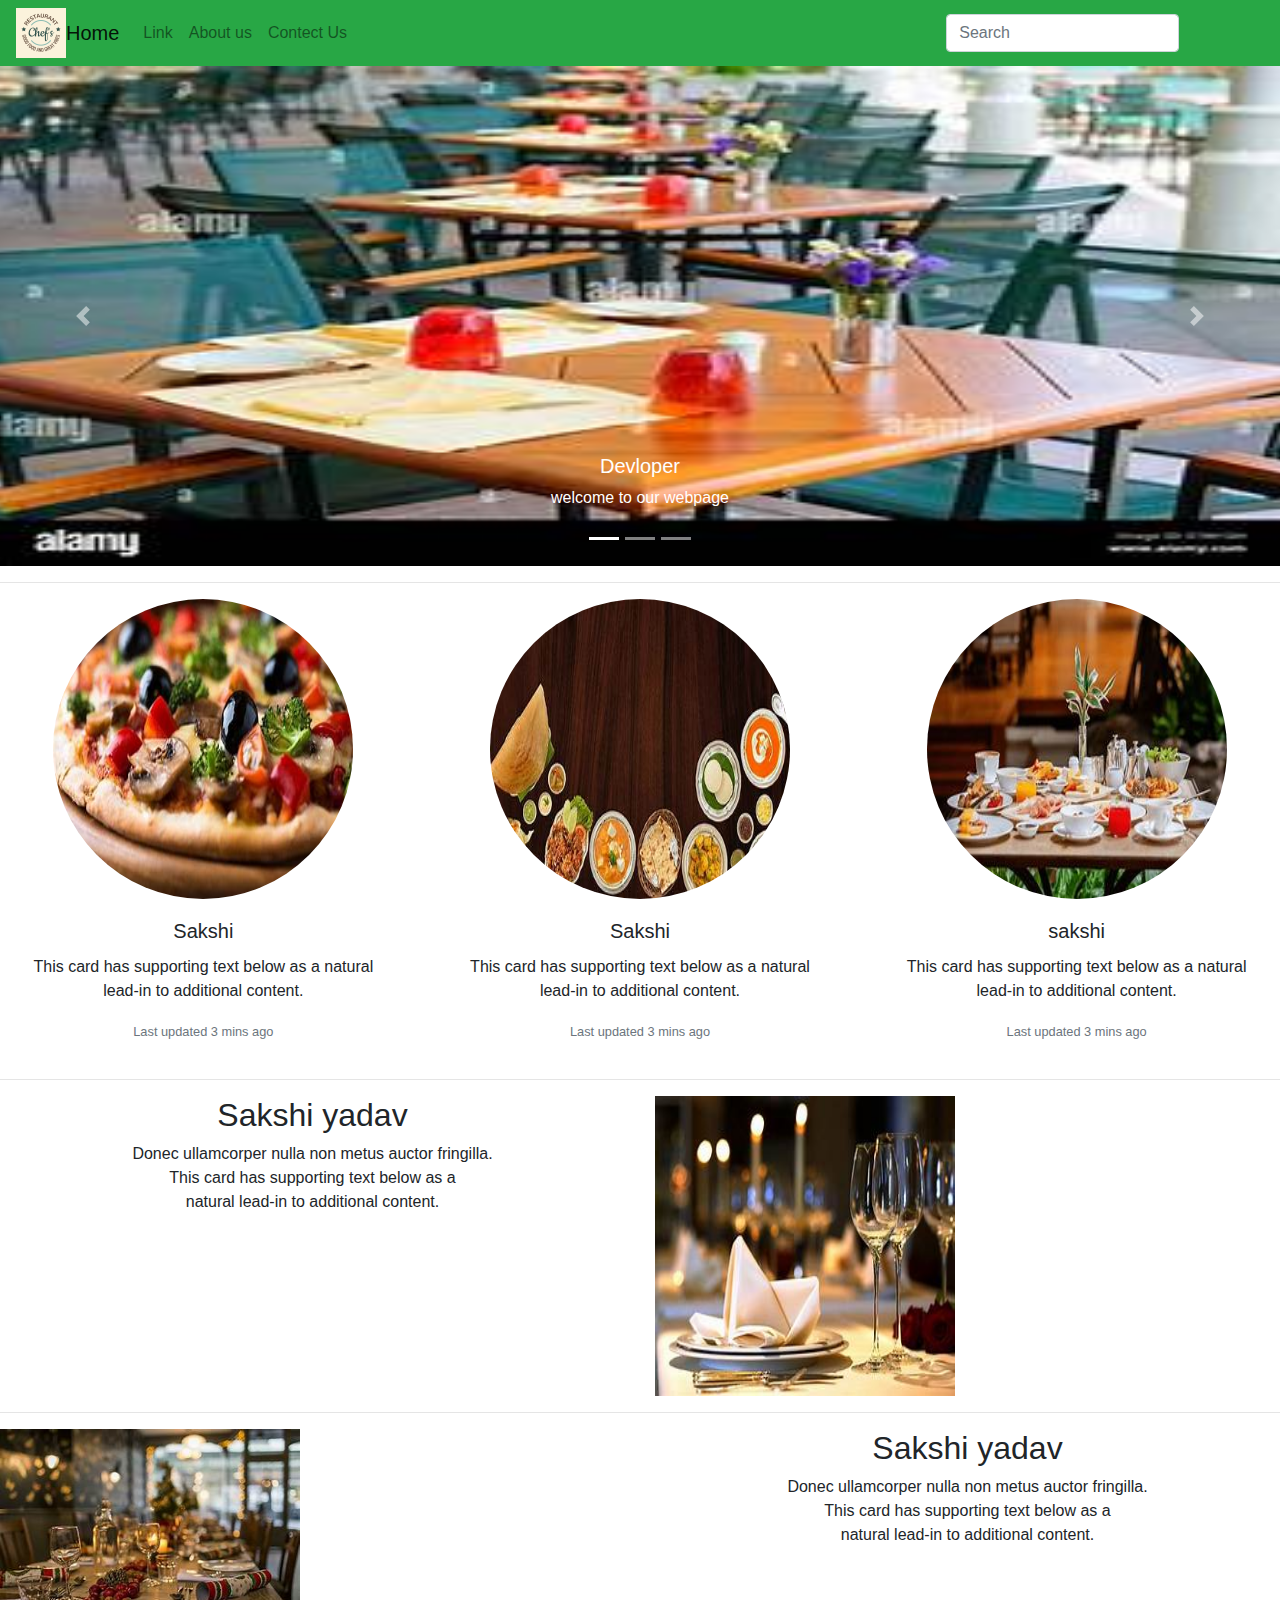
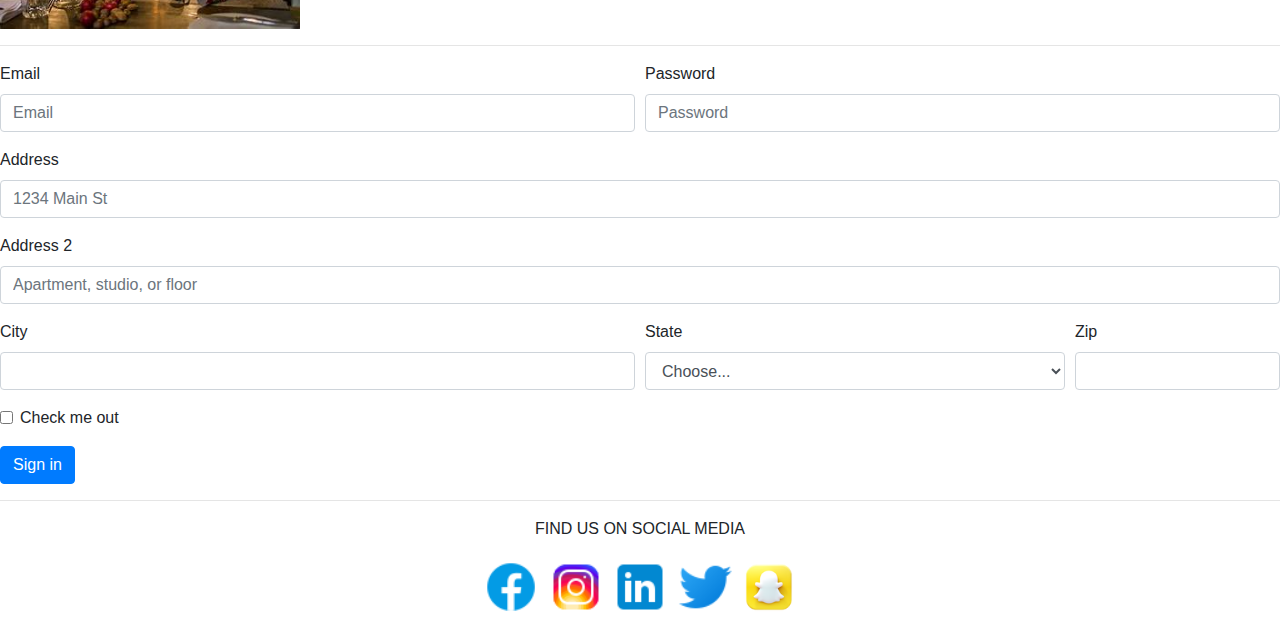
<file: project1/index.html>
<!DOCTYPE html>
<html lang="en">
<head>
    <meta charset="UTF-8">
    <meta name="viewport" content="width=device-width, initial-scale=1.0">
    <title>Document</title>
    <link href="style.css" rel="stylesheet"/>
    <link rel="stylesheet" href="https://cdn.jsdelivr.net/npm/bootstrap@4.0.0/dist/css/bootstrap.min.css" integrity="sha384
    -Gn5384xqQ1aoWXA+058RXPxPg6fy4IWvTNh0E263XmFcJlSAwiGgFAW/dAiS6JXm" crossorigin="anonymous">
    <script src="https://code.jquery.com/jquery-3.2.1.slim.min.js" integrity="sha384-KJ3o2DKtIkvYIK3UENzmM7KCkRr/rE9/Qpg6aAZGJwFDMVNA/GpGFF93hXpG5KkN" crossorigin="anonymous"></script>
<script src="https://cdn.jsdelivr.net/npm/popper.js@1.12.9/dist/umd/popper.min.js" integrity="sha384-ApNbgh9B+Y1QKtv3Rn7W3mgPxhU9K/ScQsAP7hUibX39j7fakFPskvXusvfa0b4Q" crossorigin="anonymous"></script>
<script src="https://cdn.jsdelivr.net/npm/bootstrap@4.0.0/dist/js/bootstrap.min.js" 
integrity="sha384-JZR6Spejh4U02d8jOt6vLEHfe/JQGiRRSQQxSfFWpi1MquVdAyjUar5+76PVCmYl"
 crossorigin="anonymous"></script>

</head>
<body>

    
    
    <nav class="navbar navbar-expand-lg navbar-light bg-success">
        <img src="logo.png" alt="Company Logo" height="50" width="50"><br>
        <a class="navbar-brand" href="#">Home</a>
        <button class="navbar-toggler" type="button" data-toggle="collapse" data-target="#navbarSupportedContent" aria-controls="navbarSupportedContent" aria-expanded="false" aria-label="Toggle navigation">
          <span class="navbar-toggler-icon"></span>
        </button>
      
        <div class="collapse navbar-collapse" id="navbarSupportedContent">
          <ul class="navbar-nav mr-auto">
            <li class="nav-item ">
              <a class="nav-link" href="#">Link</a>
            </li>
            <li class="nav-item">
              <a class="nav-link" href="#">About us</a>
            </li>
      
            <li class="nav-item">
             <a class="nav-link" href="#">Contect Us</a>
            </li>
            
          </ul>
          <form class="form-inline my-2 my-lg-0">
            <input class="form-control mr-sm-2" type="search" placeholder="Search" aria-label="Search">
            <button class="btn btn-outline-success my-2 my-sm-0" type="submit">Search</button>
          </form>
       </nav>

       <div class="row">
        <div class="col-sm-12 p-0">
            <div id="carouselExampleIndicators" class="carousel slide" data-ride="carousel">
                <ol class="carousel-indicators">
                  <li data-target="#carouselExampleIndicators" data-slide-to="0" class="active"></li>
                  <li data-target="#carouselExampleIndicators" data-slide-to="1"></li>
                  <li data-target="#carouselExampleIndicators" data-slide-to="2"></li>
                </ol>
                <div class="carousel-inner">
                  <div class="carousel-item active">
                    <img class="d-block w-100" src="img3.jpg" alt="First slide" height="500">
                    <div class="carousel-caption d-none d-md-block">
                        <h5>Devloper</h5>
                        <p>welcome to our webpage</p>
                      </div>
                  </div>
                  <div class="carousel-item">
                    <img class="d-block w-100" src="img7.jpg" alt="Second slide" height="500">
                    <div class="carousel-caption d-none d-md-block">
                        <h5>Developer</h5>
                        <p> Welcome to our webpage</p>
                      </div>
                  </div>
                  <div class="carousel-item">
                    <img class="d-block w-100" src="img8.jpg" alt="Third slide" height="500">
                    <div class="carousel-caption d-none d-md-block">
                        <h5>FOOD COURT</h5>
                        <p>WELCOME TO FOOD COURT</p>
                      </div>
                  </div>
                </div>
                <a class="carousel-control-prev" href="#carouselExampleIndicators" role="button" data-slide="prev">
                  <span class="carousel-control-prev-icon" aria-hidden="true"></span>
                  <span class="sr-only">Previous</span>
                </a>
                <a class="carousel-control-next" href="#carouselExampleIndicators" role="button" data-slide="next">
                  <span class="carousel-control-next-icon" aria-hidden="true"></span>
                  <span class="sr-only">Next</span>
                </a>
              </div>
        </div>
    </div><hr>

    <center>
        <div class="row">
           <div class="col-sm-4">
               <img src="img10.jpg" alt="..." class="rounded-circle" height="300" width="300">
               <div class="card-body">
                   <h5 class="card-title">Sakshi</h5>
                   <p class="card-text">This card has supporting text below as a natural lead-in to additional content.</p>
                   <p class="card-text"><small class="text-muted">Last updated 3 mins ago</small></p>
                 </div>
           </div>
           <div class="col-sm-4">
               <img src="img11.jpg" alt="..." class="rounded-circle" height="300" width="300">
               <div class="card-body">
                   <h5 class="card-title">Sakshi</h5>
                   <p class="card-text">This card has supporting text below as a natural lead-in to additional content.</p>
                   <p class="card-text"><small class="text-muted">Last updated 3 mins ago</small></p>
                 </div>
           </div>
           <div class="col-sm-4">
               <img src="img8.jpg" alt="..." class="rounded-circle" height="300" width="300">
               <div class="card-body">
                   <h5 class="card-title">sakshi</h5>
                   <p class="card-text">This card has supporting text below as a natural lead-in to additional content.</p>
                   <p class="card-text"><small class="text-muted">Last updated 3 mins ago</small></p>
                 </div>
           </div>
        </div><hr>
        </center>

        <div class="row">
            <div class="col-md-6">
                <center><h2>Sakshi yadav</h2></center>
                <center><p>Donec ullamcorper nulla non metus auctor fringilla.<br>
                    This card has supporting text below as a <br>
                    natural lead-in to additional content.
                </p></center>
                    
            </div>
            <div class="col-md-6">
                <img src="img4.jpg" height="300" width="300">
            </div>
           
        </div>
        
          
        </div><hr>

        
        <div class="row">
            <div class="col-md-6">
                <img src="img7.jpg" class="img-fluid" alt="image in first column" 
                height="300" width="300">

            </div>

            <div class="col-md-6">
                <center><h2>Sakshi yadav</h2></center>
                <center><p>Donec ullamcorper nulla non metus auctor fringilla.<br>
                    This card has supporting text below as a <br>
                    natural lead-in to additional content.
                </p></center>

            </div>
        </div><hr>

        


        <form>
            <div class="form-row">
              <div class="form-group col-md-6">
                <label for="inputEmail4">Email</label>
                <input type="email" class="form-control" id="inputEmail4" placeholder="Email">
              </div>
              <div class="form-group col-md-6">
                <label for="inputPassword4">Password</label>
                <input type="password" class="form-control" id="inputPassword4" placeholder="Password">
              </div>
            </div>
            <div class="form-group">
              <label for="inputAddress">Address</label>
              <input type="text" class="form-control" id="inputAddress" placeholder="1234 Main St">
            </div>
            <div class="form-group">
              <label for="inputAddress2">Address 2</label>
              <input type="text" class="form-control" id="inputAddress2" placeholder="Apartment, studio, or floor">
            </div>
            <div class="form-row">
              <div class="form-group col-md-6">
                <label for="inputCity">City</label>
                <input type="text" class="form-control" id="inputCity">
              </div>
              <div class="form-group col-md-4">
                <label for="inputState">State</label>
                <select id="inputState" class="form-control">
                  <option selected>Choose...</option>
                  <option>...</option>
                </select>
              </div>
              <div class="form-group col-md-2">
                <label for="inputZip">Zip</label>
                <input type="text" class="form-control" id="inputZip">
              </div>
            </div>
            <div class="form-group">
              <div class="form-check">
                <input class="form-check-input" type="checkbox" id="gridCheck">
                <label class="form-check-label" for="gridCheck">
                  Check me out
                </label>
              </div>
            </div>
            <button type="submit" class="btn btn-primary">Sign in</button>
          </form><hr>

          <div class="container text-center">
            <p>FIND US ON SOCIAL MEDIA</p>
            <div class="social-icons">
                <a herf="#"><img src="icon6.png"</a>
                <a herf="#"><img src="icon2.png"</a>
                <a herf="#"><img src="icon3.png"</a>
                <a herf="#"><img src="icon4.png"</a>
                <a herf="#"><img src="icon5.png"</a>
            </div>
           
          </div>

   
    
</body>
</html>
</file>
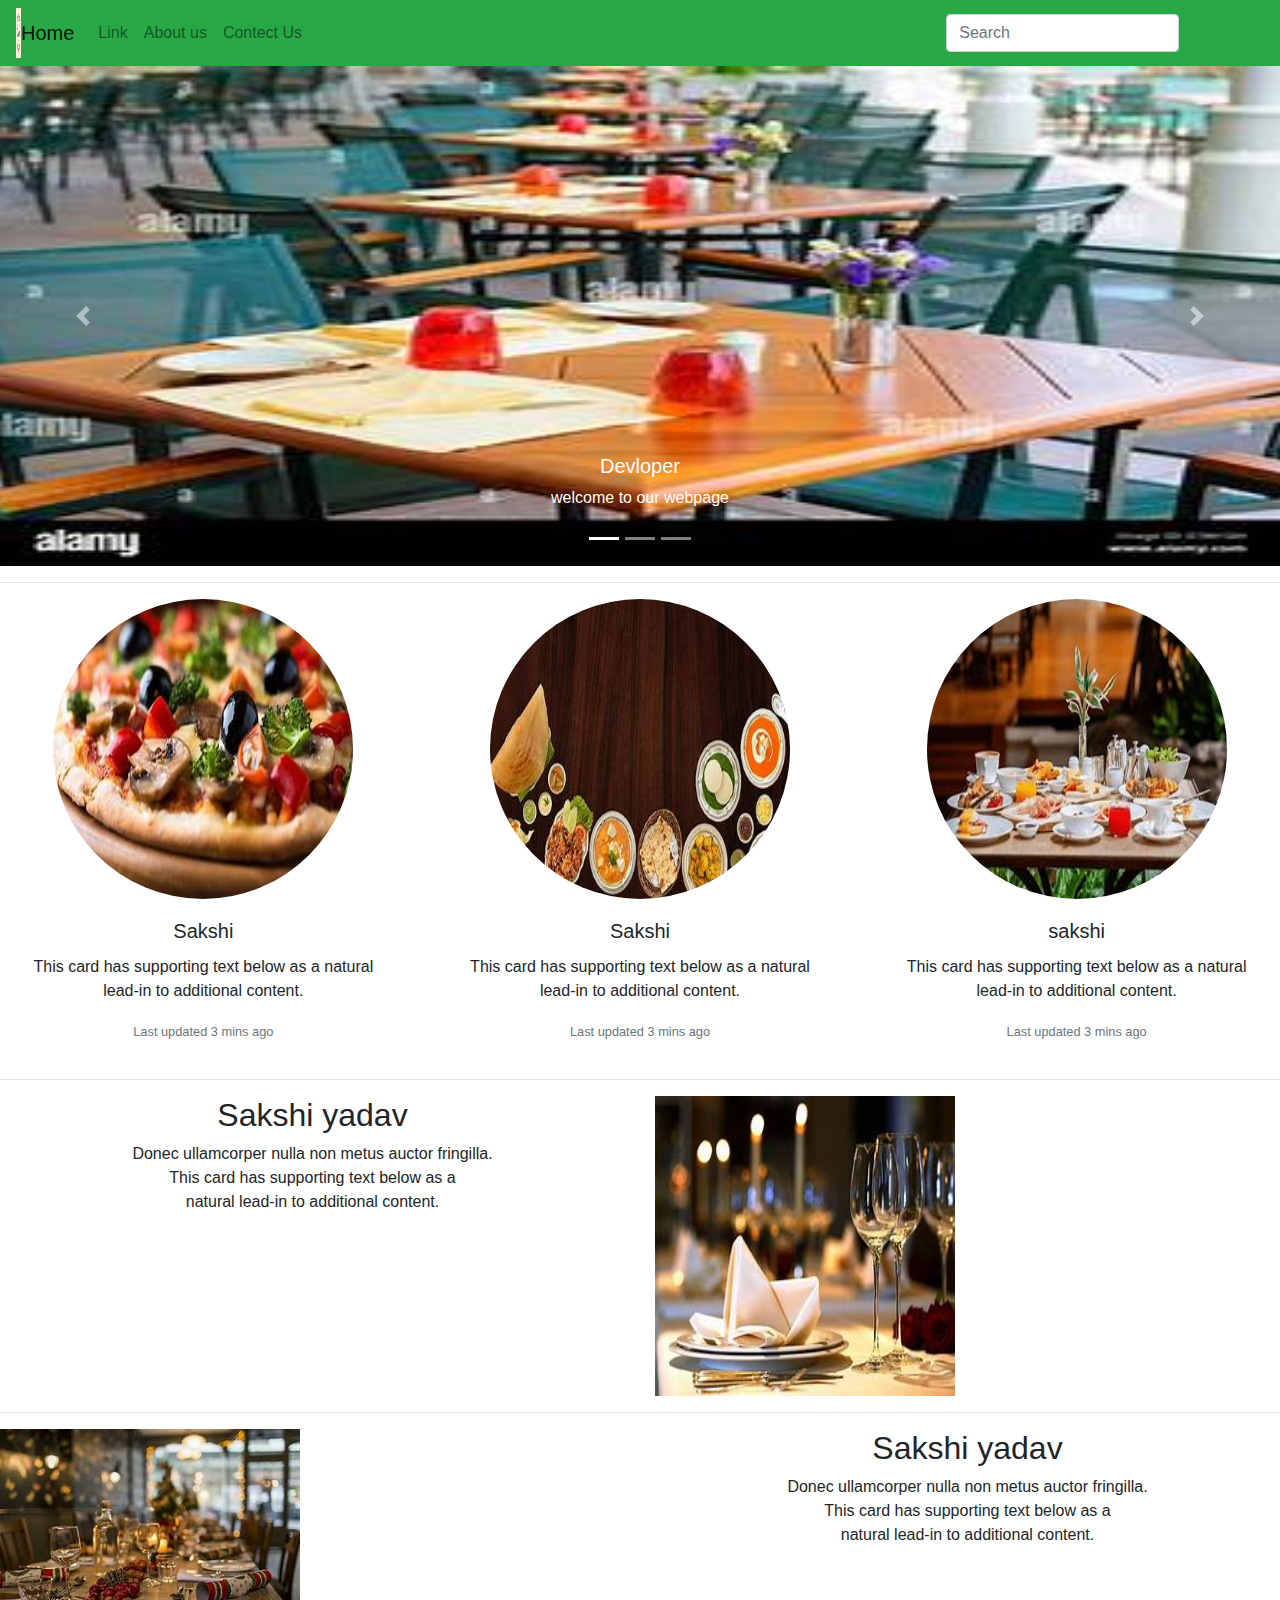
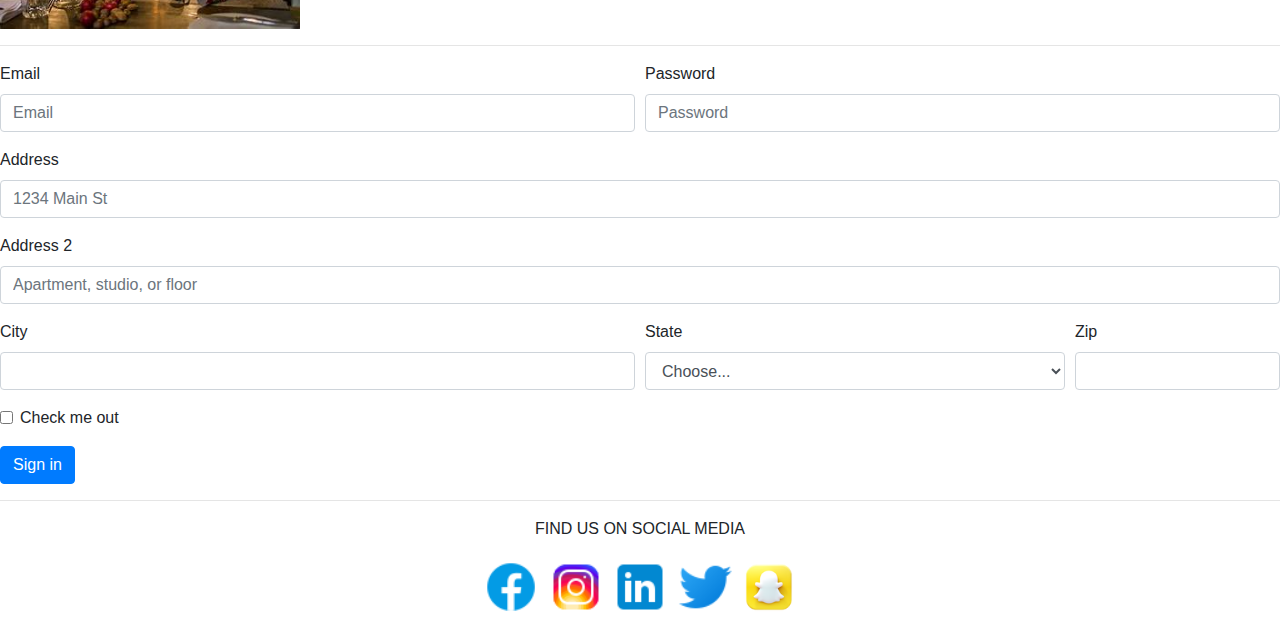
<file: project1/project1.html>
<!DOCTYPE html>
<html lang="en">
<head>
    <meta charset="UTF-8">
    <meta name="viewport" content="width=device-width, initial-scale=1.0">
    <title>Document</title>
    <link href="style.css" rel="stylesheet"/>
    <link rel="stylesheet" href="https://cdn.jsdelivr.net/npm/bootstrap@4.0.0/dist/css/bootstrap.min.css" integrity="sha384
    -Gn5384xqQ1aoWXA+058RXPxPg6fy4IWvTNh0E263XmFcJlSAwiGgFAW/dAiS6JXm" crossorigin="anonymous">
    <script src="https://code.jquery.com/jquery-3.2.1.slim.min.js" integrity="sha384-KJ3o2DKtIkvYIK3UENzmM7KCkRr/rE9/Qpg6aAZGJwFDMVNA/GpGFF93hXpG5KkN" crossorigin="anonymous"></script>
<script src="https://cdn.jsdelivr.net/npm/popper.js@1.12.9/dist/umd/popper.min.js" integrity="sha384-ApNbgh9B+Y1QKtv3Rn7W3mgPxhU9K/ScQsAP7hUibX39j7fakFPskvXusvfa0b4Q" crossorigin="anonymous"></script>
<script src="https://cdn.jsdelivr.net/npm/bootstrap@4.0.0/dist/js/bootstrap.min.js" 
integrity="sha384-JZR6Spejh4U02d8jOt6vLEHfe/JQGiRRSQQxSfFWpi1MquVdAyjUar5+76PVCmYl"
 crossorigin="anonymous"></script>

</head>
<body>

    
    
    <nav class="navbar navbar-expand-lg navbar-light bg-success">
        <img src="logo.png" alt="Company Logo" height="50" width="5ss0"><br>
        <a class="navbar-brand" href="#">Home</a>
        <button class="navbar-toggler" type="button" data-toggle="collapse" data-target="#navbarSupportedContent" aria-controls="navbarSupportedContent" aria-expanded="false" aria-label="Toggle navigation">
          <span class="navbar-toggler-icon"></span>
        </button>
      
        <div class="collapse navbar-collapse" id="navbarSupportedContent">
          <ul class="navbar-nav mr-auto">
            <li class="nav-item ">
              <a class="nav-link" href="#">Link</a>
            </li>
            <li class="nav-item">
              <a class="nav-link" href="#">About us</a>
            </li>
      
            <li class="nav-item">
             <a class="nav-link" href="#">Contect Us</a>
            </li>
            
          </ul>
          <form class="form-inline my-2 my-lg-0">
            <input class="form-control mr-sm-2" type="search" placeholder="Search" aria-label="Search">
            <button class="btn btn-outline-success my-2 my-sm-0" type="submit">Search</button>
          </form>
       </nav>

       <div class="row">
        <div class="col-sm-12 p-0">
            <div id="carouselExampleIndicators" class="carousel slide" data-ride="carousel">
                <ol class="carousel-indicators">
                  <li data-target="#carouselExampleIndicators" data-slide-to="0" class="active"></li>
                  <li data-target="#carouselExampleIndicators" data-slide-to="1"></li>
                  <li data-target="#carouselExampleIndicators" data-slide-to="2"></li>
                </ol>
                <div class="carousel-inner">
                  <div class="carousel-item active">
                    <img class="d-block w-100" src="img3.jpg" alt="First slide" height="500">
                    <div class="carousel-caption d-none d-md-block">
                        <h5>Devloper</h5>
                        <p>welcome to our webpage</p>
                      </div>
                  </div>
                  <div class="carousel-item">
                    <img class="d-block w-100" src="img7.jpg" alt="Second slide" height="500">
                    <div class="carousel-caption d-none d-md-block">
                        <h5>Developer</h5>
                        <p> Welcome to our webpage</p>
                      </div>
                  </div>
                  <div class="carousel-item">
                    <img class="d-block w-100" src="img8.jpg" alt="Third slide" height="500">
                    <div class="carousel-caption d-none d-md-block">
                        <h5>FOOD COURT</h5>
                        <p>WELCOME TO FOOD COURT</p>
                      </div>
                  </div>
                </div>
                <a class="carousel-control-prev" href="#carouselExampleIndicators" role="button" data-slide="prev">
                  <span class="carousel-control-prev-icon" aria-hidden="true"></span>
                  <span class="sr-only">Previous</span>
                </a>
                <a class="carousel-control-next" href="#carouselExampleIndicators" role="button" data-slide="next">
                  <span class="carousel-control-next-icon" aria-hidden="true"></span>
                  <span class="sr-only">Next</span>
                </a>
              </div>
        </div>
    </div><hr>

    <center>
        <div class="row">
           <div class="col-sm-4">
               <img src="img10.jpg" alt="..." class="rounded-circle" height="300" width="300">
               <div class="card-body">
                   <h5 class="card-title">Sakshi</h5>
                   <p class="card-text">This card has supporting text below as a natural lead-in to additional content.</p>
                   <p class="card-text"><small class="text-muted">Last updated 3 mins ago</small></p>
                 </div>
           </div>
           <div class="col-sm-4">
               <img src="img11.jpg" alt="..." class="rounded-circle" height="300" width="300">
               <div class="card-body">
                   <h5 class="card-title">Sakshi</h5>
                   <p class="card-text">This card has supporting text below as a natural lead-in to additional content.</p>
                   <p class="card-text"><small class="text-muted">Last updated 3 mins ago</small></p>
                 </div>
           </div>
           <div class="col-sm-4">
               <img src="img8.jpg" alt="..." class="rounded-circle" height="300" width="300">
               <div class="card-body">
                   <h5 class="card-title">sakshi</h5>
                   <p class="card-text">This card has supporting text below as a natural lead-in to additional content.</p>
                   <p class="card-text"><small class="text-muted">Last updated 3 mins ago</small></p>
                 </div>
           </div>
        </div><hr>
        </center>

        <div class="row">
            <div class="col-md-6">
                <center><h2>Sakshi yadav</h2></center>
                <center><p>Donec ullamcorper nulla non metus auctor fringilla.<br>
                    This card has supporting text below as a <br>
                    natural lead-in to additional content.
                </p></center>
                    
            </div>
            <div class="col-md-6">
                <img src="img4.jpg" height="300" width="300">
            </div>
           
        </div>
        
          
        </div><hr>

        
        <div class="row">
            <div class="col-md-6">
                <img src="img7.jpg" class="img-fluid" alt="image in first column" 
                height="300" width="300">

            </div>

            <div class="col-md-6">
                <center><h2>Sakshi yadav</h2></center>
                <center><p>Donec ullamcorper nulla non metus auctor fringilla.<br>
                    This card has supporting text below as a <br>
                    natural lead-in to additional content.
                </p></center>

            </div>
        </div><hr>

        


        <form>
            <div class="form-row">
              <div class="form-group col-md-6">
                <label for="inputEmail4">Email</label>
                <input type="email" class="form-control" id="inputEmail4" placeholder="Email">
              </div>
              <div class="form-group col-md-6">
                <label for="inputPassword4">Password</label>
                <input type="password" class="form-control" id="inputPassword4" placeholder="Password">
              </div>
            </div>
            <div class="form-group">
              <label for="inputAddress">Address</label>
              <input type="text" class="form-control" id="inputAddress" placeholder="1234 Main St">
            </div>
            <div class="form-group">
              <label for="inputAddress2">Address 2</label>
              <input type="text" class="form-control" id="inputAddress2" placeholder="Apartment, studio, or floor">
            </div>
            <div class="form-row">
              <div class="form-group col-md-6">
                <label for="inputCity">City</label>
                <input type="text" class="form-control" id="inputCity">
              </div>
              <div class="form-group col-md-4">
                <label for="inputState">State</label>
                <select id="inputState" class="form-control">
                  <option selected>Choose...</option>
                  <option>...</option>
                </select>
              </div>
              <div class="form-group col-md-2">
                <label for="inputZip">Zip</label>
                <input type="text" class="form-control" id="inputZip">
              </div>
            </div>
            <div class="form-group">
              <div class="form-check">
                <input class="form-check-input" type="checkbox" id="gridCheck">
                <label class="form-check-label" for="gridCheck">
                  Check me out
                </label>
              </div>
            </div>
            <button type="submit" class="btn btn-primary">Sign in</button>
          </form><hr>

          <div class="container text-center">
            <p>FIND US ON SOCIAL MEDIA</p>
            <div class="social-icons">
                <a herf="#"><img src="icon6.png"</a>
                <a herf="#"><img src="icon2.png"</a>
                <a herf="#"><img src="icon3.png"</a>
                <a herf="#"><img src="icon4.png"</a>
                <a herf="#"><img src="icon5.png"</a>
            </div>
           
          </div>

   
    
</body>
</html>
</file>
<file: project1/style.css>
.social-icons img
{
    width: 60px;
    transition: 0.5s;
}
.social-icons a:hover img
{
transform: translate(-10px);
}
</file>
